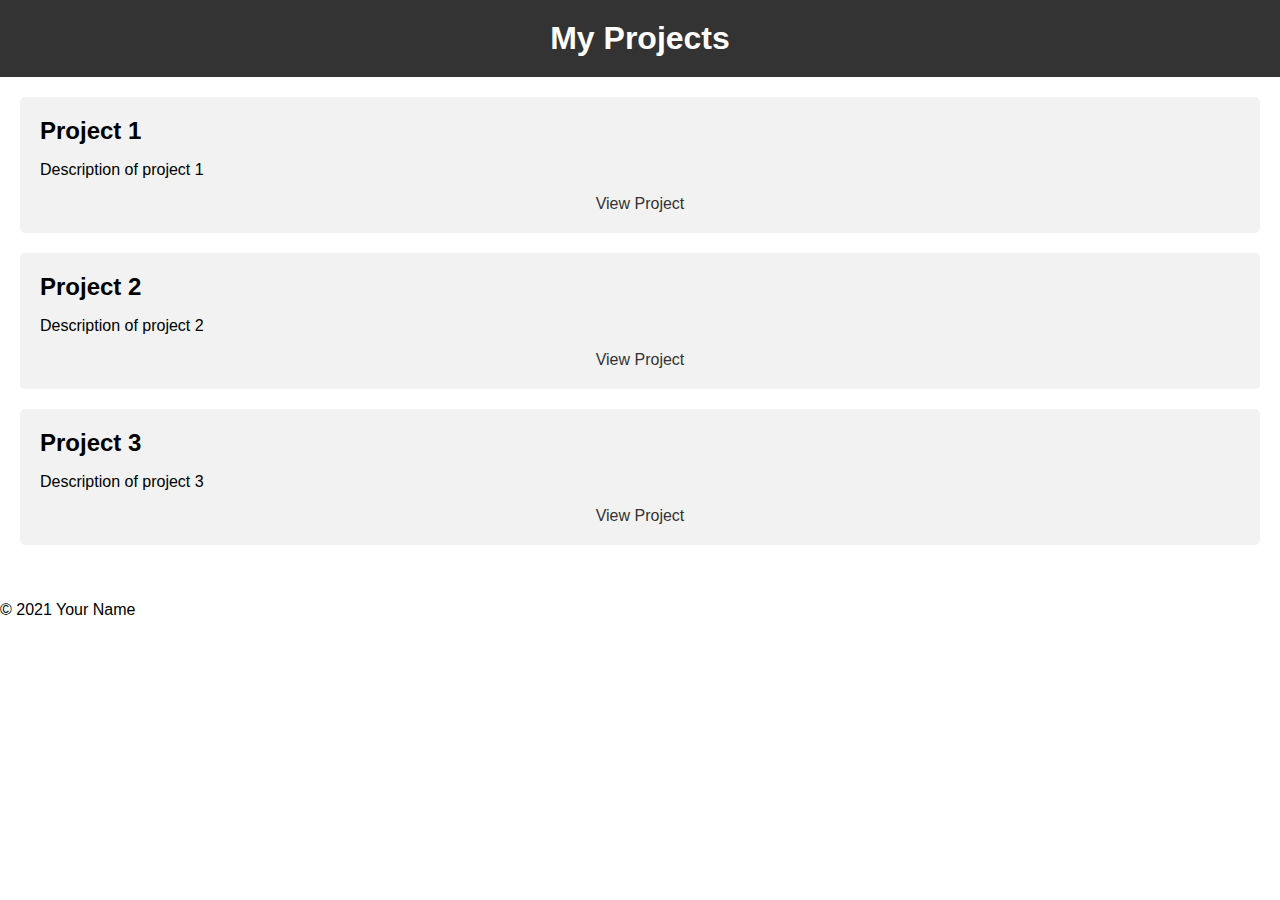
<file: about.html>
<!DOCTYPE html>
<html>
  <head>
    <title>My Projects</title>
    <link rel="stylesheet" type="text/css" href="style.css" />
  </head>
  <body>
    <header>
      <h1>My Projects</h1>
    </header>
    <main>
      <section class="project">
        <h2>Project 1</h2>
        <p>Description of project 1</p>
        <a href="#">View Project</a>
      </section>
      <section class="project">
        <h2>Project 2</h2>
        <p>Description of project 2</p>
        <a href="#">View Project</a>
      </section>
      <section class="project">
        <h2>Project 3</h2>
        <p>Description of project 3</p>
        <a href="#">View Project</a>
      </section>
    </main>
    <footer>
      <p>&copy; 2021 Your Name</p>
    </footer>
  </body>
</html>
</file>
<file: style.css>
body {
  font-family: Arial, sans-serif;
  margin: 0;
  padding: 0;
}

header {
  background-color: #333;
  color: #fff;
  padding: 20px;
  text-align: center;
}

h1 {
  margin: 0;
}

main {
  padding: 20px;
}

.project {
  background-color: #f2f2f2;
  border-radius: 5px;
  margin-bottom: 20px;
  padding: 20px;
}

h2 {
  margin: 0;
}

a {
  color: #333;
  display: block;
  margin-top: 10px;
  text-align: center;
  text-decoration: none;
}

a:hover {
  background-color: #333;
  color: #fff;
}
</file>
